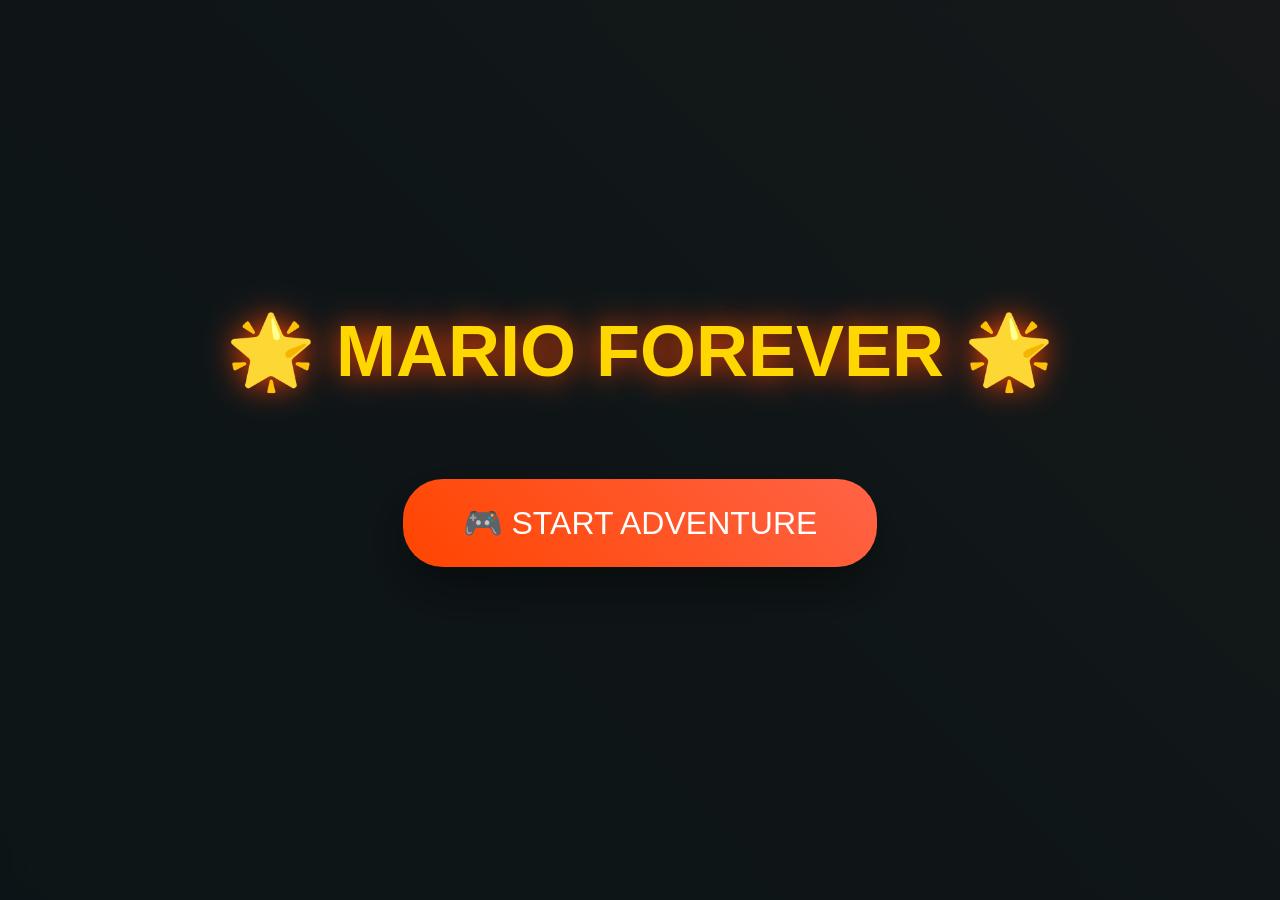
<file: gamehub_project/static/games/Mario Forever/index.html>
<!DOCTYPE html>
<html lang="en">
<head>
  <meta charset="UTF-8">
  <meta name="viewport" content="width=device-width, initial-scale=1.0">
  <title>🕹️ Mario Forever - PROFESSIONAL</title>
  <style>
    * { margin: 0; padding: 0; box-sizing: border-box; }
    body { 
      font-family: 'Arial Black', Arial, sans-serif;
      background: linear-gradient(45deg, #87CEEB, #98D8E8, #E0F6FF);
      color: #333; overflow-x: hidden; height: 100vh;
      display: flex; justify-content: center; align-items: center;
      min-height: 100vh; padding: 20px;
    }
    .screen { 
      position: fixed; top: 0; left: 0; width: 100%; height: 100%; z-index: 1000;
      display: flex; flex-direction: column; justify-content: center; align-items: center;
      background: rgba(0,0,0,0.9); backdrop-filter: blur(10px);
    }
    .screen.hidden { display: none !important; }
    .title { font-size: 4.5em; color: #FFD700; text-shadow: 0 0 30px #FF4500; margin-bottom: 60px; animation: glow 2s infinite; }
    @keyframes glow { 0%,100%{text-shadow:0 0 20px #FF4500;} 50%{text-shadow:0 0 50px #FFD700;} }
    .level-grid { display: grid; grid-template-columns: repeat(5, 1fr); gap: 20px; max-width: 1000px; padding: 20px; }
    .level-btn { 
      width: 160px; height: 120px; border: none; border-radius: 20px; 
      font-size: 22px; font-weight: bold; cursor: pointer; color: white;
      transition: all 0.3s; box-shadow: 0 10px 30px rgba(0,0,0,0.5);
    }
    .level-btn:hover { transform: scale(1.1); box-shadow: 0 20px 50px rgba(0,0,0,0.7); }
    .play-btn { padding: 25px 60px; font-size: 32px; border-radius: 40px; border: none; cursor: pointer; margin: 25px; box-shadow: 0 20px 50px rgba(0,0,0,0.5); background: linear-gradient(45deg,#FF4500,#FF6347); color: white; }
    .game-container { width: 100%; max-width: 1100px; margin: 0 auto; }
    canvas { border: 6px solid #333; border-radius: 25px; box-shadow: 0 25px 70px rgba(0,0,0,0.6); display: none; width: 100%; height: auto; }
    .ui { position: fixed; top: 30px; left: 50%; transform: translateX(-50%); background: rgba(0,0,0,0.9); padding: 25px 50px; border-radius: 25px; color: white; font-size: 22px; display: flex; gap: 40px; z-index: 100; }
    .controls { position: fixed; bottom: 30px; left: 50%; transform: translateX(-50%); background: rgba(255,255,255,0.95); padding: 20px 40px; border-radius: 25px; font-size: 18px; text-align: center; }
    .game-over { 
      position: fixed; top: 50%; left: 50%; transform: translate(-50%,-50%); 
      background: linear-gradient(45deg, rgba(0,0,0,0.95), rgba(139,0,0,0.9)); 
      color: white; padding: 60px; border-radius: 30px; text-align: center; 
      display: none; z-index: 2000; border: 5px solid #FFD700; 
      box-shadow: 0 30px 100px rgba(255,69,0,0.6); 
    }
  </style>
</head>
<body>
  <!-- START SCREEN -->
  <div id="startScreen" class="screen">
    <h1 class="title">🌟 MARIO FOREVER 🌟</h1>
    <button class="play-btn" onclick="showLevels()">🎮 START ADVENTURE</button>
  </div>

  <!-- 10 LEVELS SCREEN -->
  <div id="levelsScreen" class="screen hidden">
    <h1 style="color:#FFD700;font-size:3em;margin-bottom:30px;">🏰 SELECT LEVEL</h1>
    <div class="level-grid">
      <button class="level-btn" style="background:#4CAF50;" onclick="loadLevel(0)">1<br>CLASSIC</button>
      <button class="level-btn" style="background:#FF9800;" onclick="loadLevel(1)">2<br>DESERT</button>
      <button class="level-btn" style="background:#2196F3;" onclick="loadLevel(2)">3<br>OCEAN</button>
      <button class="level-btn" style="background:#9C27B0;" onclick="loadLevel(3)">4<br>NIGHT</button>
      <button class="level-btn" style="background:#8BC34A;" onclick="loadLevel(4)">5<br>JUNGLE</button>
      <button class="level-btn" style="background:#00BCD4;" onclick="loadLevel(5)">6<br>ICE</button>
      <button class="level-btn" style="background:#F44336;" onclick="loadLevel(6)">7<br>LAVA</button>
      <button class="level-btn" style="background:#FFC107;" onclick="loadLevel(7)">8<br>SKY</button>
      <button class="level-btn" style="background:#673AB7;" onclick="loadLevel(8)">9<br>GHOST</button>
      <button class="level-btn" style="background:#FF5722;" onclick="loadLevel(9)">10<br>FINAL</button>
    </div>
  </div>

  <!-- GAME -->
  <div class="game-container">
    <div class="ui" id="ui" style="display:none;">
      <div>⭐ <span id="score">0</span></div>
      <div>❤️ <span id="lives">3</span></div>
      <div>🌍 Level <span id="levelNum">1</span></div>
    </div>
    <canvas id="gameCanvas" width="1100" height="700"></canvas>
    <div class="controls" id="controls" style="display:none;">
      🎮 A/D=Move | SHIFT=Run | W/Space=Jump | Click Canvas!
    </div>
  </div>

  <!-- GAME OVER SCREEN - FIXED! -->
  <div class="game-over" id="gameOver">
    <h2 id="gameOverTitle" style="font-size:3em;margin-bottom:20px;">💀 GAME OVER</h2>
    <p id="finalScore" style="font-size:24px;margin-bottom:30px;">Score: 0</p>
    <button onclick="restartGame()" style="padding:20px 40px;font-size:24px;background:#4CAF50;color:white;border:none;border-radius:20px;margin:10px;cursor:pointer;">🔄 RESTART LEVEL</button>
    <button onclick="showLevels()" style="padding:20px 40px;font-size:24px;background:#FF9800;color:white;border:none;border-radius:20px;margin:10px;cursor:pointer;">🏰 LEVEL SELECT</button>
  </div>

<script src="script.js"></script>
</body>
</html>
</file>
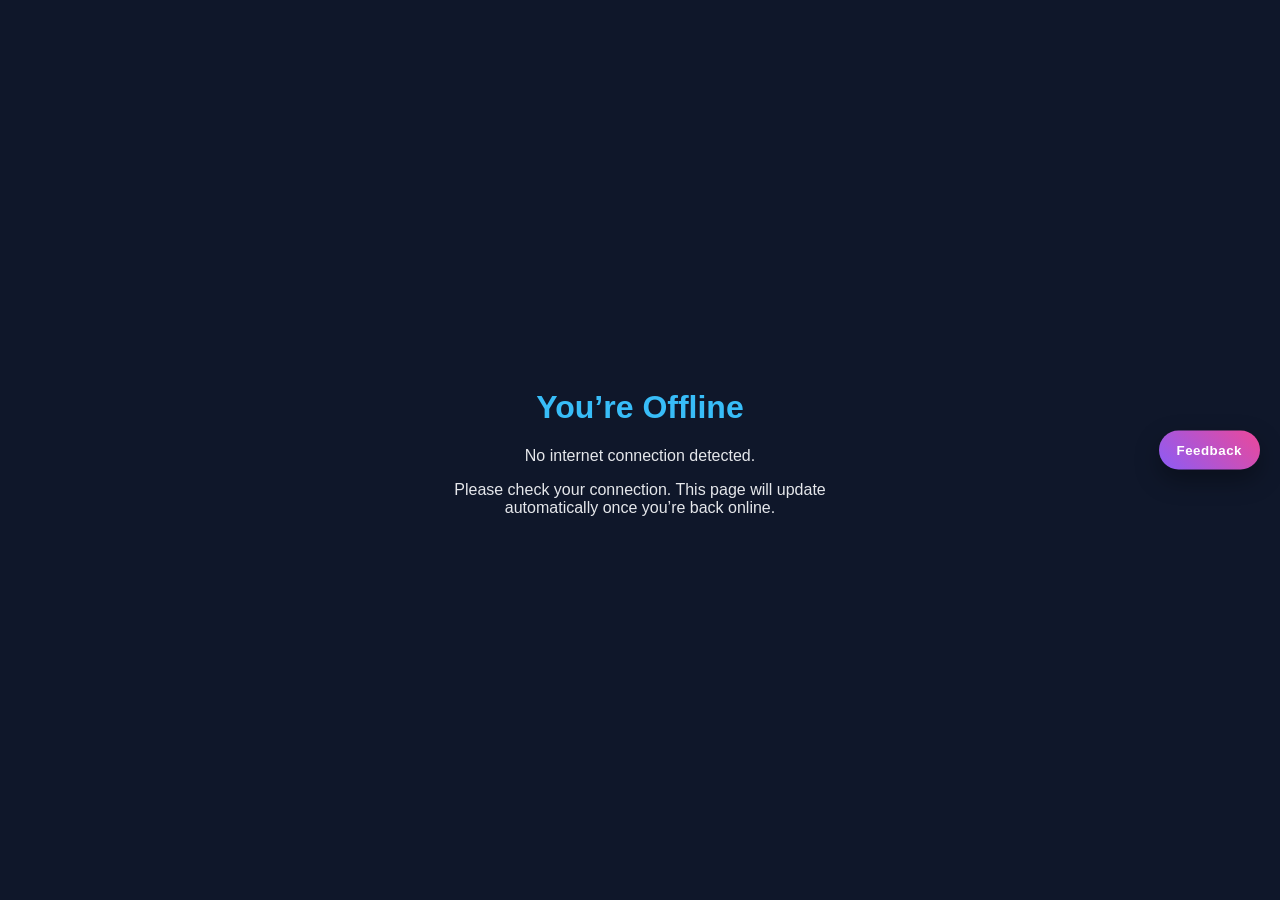
<file: gamehub_project/templates/offline.html>
<!DOCTYPE html>
<html lang="en">
<head>
  <meta charset="UTF-8" />
  <title>Offline</title>
  <style>
    body {
      font-family: Arial, sans-serif;
      background: #0f172a;
      color: #e5e7eb;
      display: flex;
      justify-content: center;
      align-items: center;
      height: 100vh;
      margin: 0;
      text-align: center;
    }
    .box {
      max-width: 400px;
    }
    h1 {
      color: #38bdf8;
    }
    .fb-fab {
      position: fixed;
      top: 50%;
      right: 20px;
      transform: translateY(-50%);
      z-index: 900;
      background: linear-gradient(45deg, #8b5cf6, #ec4899);
      color: #fff;
      border: none;
      border-radius: 9999px;
      padding: 12px 18px;
      font-family: Arial, sans-serif;
      font-weight: 700;
      letter-spacing: 0.5px;
      cursor: pointer;
      box-shadow: 0 10px 25px rgba(0, 0, 0, 0.35);
    }
    .fb-fab:focus-visible {
      outline: 3px solid #ffffff;
      outline-offset: 2px;
    }
    @media (max-width:768px){
      .fb-fab {
        top: auto;
        bottom: 20px;
        transform: none;
        right: 16px;
      }
    }
    .fb-modal {
      position: fixed;
      inset: 0;
      display: none;
      align-items: center;
      justify-content: center;
      background: rgba(0, 0, 0, 0.6);
      z-index: 950;
    }
    .fb-modal.open { display: flex; }
    .fb-card {
      width: 90%;
      max-width: 520px;
      background: rgba(255,255,255,0.08);
      backdrop-filter: blur(12px);
      border: 1px solid rgba(255,255,255,0.15);
      border-radius: 16px;
      box-shadow: 0 10px 30px rgba(0,0,0,0.35);
      padding: 18px;
      color: #e5e7eb;
    }
    .fb-title { font-size: 20px; margin-bottom: 10px; }
    .fb-textarea {
      width: 100%;
      min-height: 120px;
      resize: vertical;
      background: rgba(255,255,255,0.08);
      border: 1px solid rgba(255,255,255,0.2);
      color: #e5e7eb;
      border-radius: 10px;
      padding: 10px;
    }
    .fb-actions {
      display: flex;
      justify-content: space-between;
      align-items: center;
      margin-top: 12px;
    }
    .fb-submit {
      background: linear-gradient(45deg, #8b5cf6, #ec4899);
      color: #fff;
      border: none;
      border-radius: 10px;
      padding: 10px 16px;
      font-weight: 700;
      cursor: pointer;
    }
    .fb-close {
      background: rgba(255,255,255,0.08);
      color: #e5e7eb;
      border: 1px solid rgba(255,255,255,0.15);
      border-radius: 10px;
      padding: 10px 16px;
      font-weight: 700;
      cursor: pointer;
    }
    .fb-message { margin-top: 10px; }
    .fb-error { color: #ef4444; margin-top: 8px; }
  </style>
</head>
<body>
  <div class="box">
    <h1>You’re Offline</h1>
    <p>No internet connection detected.</p>
    <p>Please check your connection. This page will update automatically once you’re back online.</p>
  </div>
  <button id="fbButton" class="fb-fab" type="button" aria-label="Open feedback form">Feedback</button>
  <div id="fbModal" class="fb-modal" role="dialog" aria-modal="true" aria-labelledby="fbTitle">
    <div class="fb-card">
      <div class="fb-title" id="fbTitle">Send Feedback</div>
      <form id="fbForm" novalidate>
        <textarea id="fbText" class="fb-textarea" required aria-required="true" aria-label="Your feedback"></textarea>
        <div class="fb-error" id="fbError" style="display:none">Please enter your feedback.</div>
        <div class="fb-actions">
          <button type="submit" class="fb-submit" id="fbSubmit">Submit</button>
          <button type="button" class="fb-close" id="fbClose">Close</button>
        </div>
        <div class="fb-message" id="fbMessage" style="display:none">Thank you for your feedback!</div>
      </form>
    </div>
  </div>
  <script>
    (function(){
      var feedbackBtn = document.getElementById('fbButton');
      var modal = document.getElementById('fbModal');
      var form = document.getElementById('fbForm');
      var textarea = document.getElementById('fbText');
      var error = document.getElementById('fbError');
      var message = document.getElementById('fbMessage');
      var submitBtn = document.getElementById('fbSubmit');
      var closeBtn = document.getElementById('fbClose');
      var homeUrl = "{% url 'home' %}";
      function openModal(){ modal.classList.add('open'); textarea.focus(); }
      function closeModal(){ modal.classList.remove('open'); }
      feedbackBtn.addEventListener('click', openModal);
      closeBtn.addEventListener('click', closeModal);
      modal.addEventListener('click', function(e){ if(e.target===modal) closeModal(); });
      document.addEventListener('keydown', function(e){ if(e.key==='Escape') closeModal(); });
      form.addEventListener('submit', function(e){
        e.preventDefault();
        var value = textarea.value.trim();
        if(!value){
          error.style.display='block';
          textarea.focus();
          return;
        }
        error.style.display='none';
        textarea.disabled = true;
        submitBtn.disabled = true;
        closeBtn.disabled = true;
        message.style.display='block';
        setTimeout(function(){ window.location.href = homeUrl; }, 3000);
      });
    })();
  </script>
</body>
</html>
</file>
